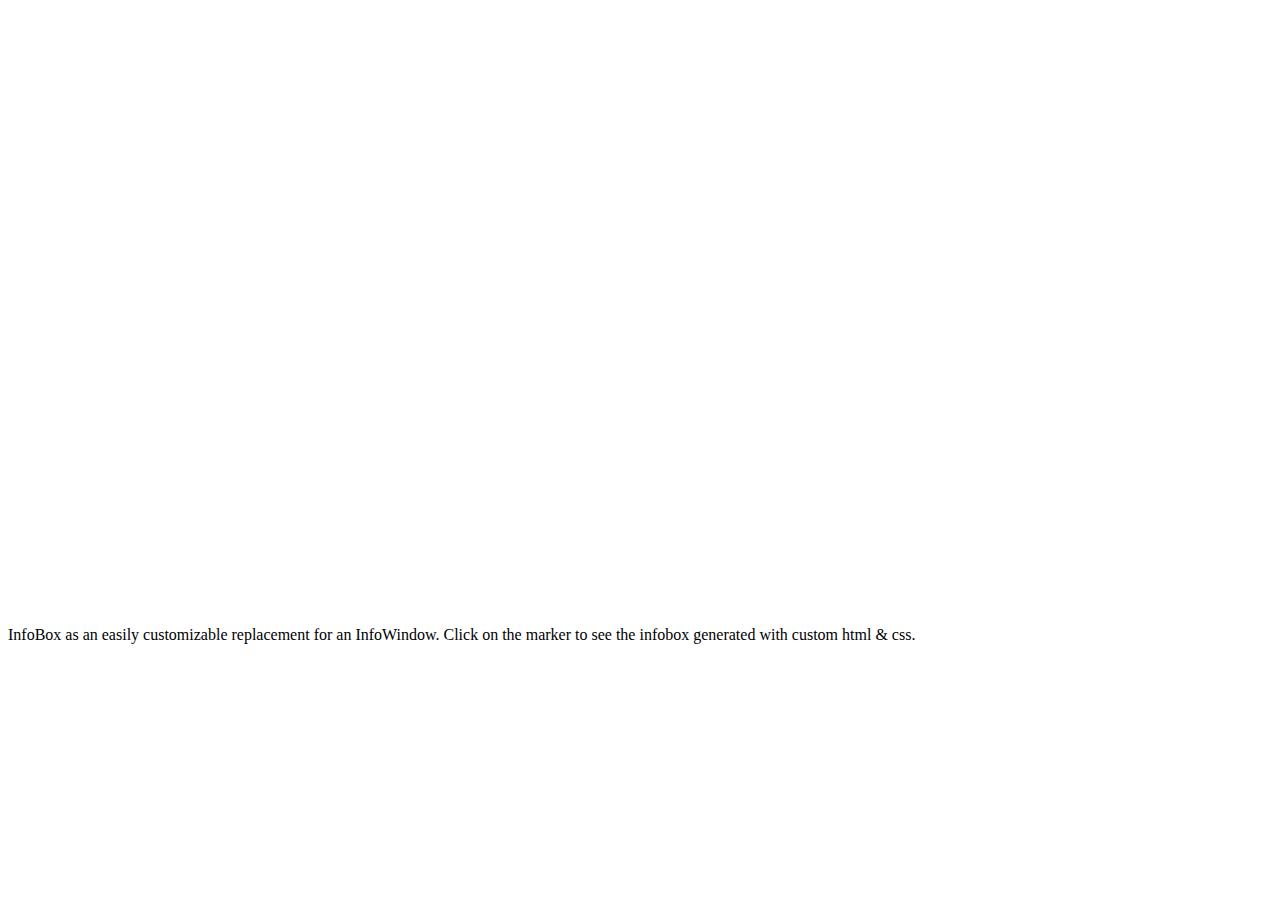
<file: marker-infowindow-example/marker-example.html>
<!DOCTYPE html>
<html>
<head>
  <meta charset="utf-8">
  <link href="style.css" rel="stylesheet" type="text/css">
  <script type="text/javascript" src="http://maps.google.com/maps/api/js?sensor=false"></script>
  <script type="text/javascript" src="http://google-maps-utility-library-v3.googlecode.com/svn/trunk/infobox/src/infobox.js"></script>
  <script type="text/javascript">
  function initialize() {
    var loc, map, marker, infobox;

    loc = new google.maps.LatLng(-33.890542, 151.274856);

    map = new google.maps.Map(document.getElementById("map"), {
      zoom: 12,
      center: loc,
      mapTypeId: google.maps.MapTypeId.ROADMAP
    });

    marker = new google.maps.Marker({
      map: map,
      position: loc,
      visible: true
    });

    infobox = new InfoBox({
      content: document.getElementById("infobox"),
      disableAutoPan: false,
      maxWidth: 150,
      pixelOffset: new google.maps.Size(-140, 0),
      zIndex: null,
      boxStyle: {
        width: "240px"
      },
      closeBoxMargin: "20px 8px 2px 2px",
      closeBoxURL: "fechar.png",
      infoBoxClearance: new google.maps.Size(1, 1)
    });

    google.maps.event.addListener(marker, 'click', function() {
      infobox.open(map, this);
      map.panTo(loc);
    });
  }
  google.maps.event.addDomListener(window, 'load', initialize);
  </script>
  <title>Creating and Using an InfoBox</title>
</head>

<body>
  <div id="map" style="width: 100%; height: 600px"></div>
  <br>

  InfoBox as an easily customizable replacement for an InfoWindow. Click on the marker to see the infobox generated with custom html &amp; css.
  <div class="infobox-wrapper">
    <div id="infobox">
      <div class="report-status"><b>Unsolved</b> report</div>
      <div class="titulo_report buton">Passeios Irregulares</div>
      <div id="infobox-text">
        Passeios irregulares devido ao crescimento excessivo das raízes das árvores existentes nos passeios.
      </div>
      <div class="autor-data">created by <b>joão</b> on <b>07/07/2014</b>
      <div id="more">
        Read more...
      </div>
    </div>
  </div>
</body>
</html>
</file>
<file: marker-infowindow-example/style.css>
@font-face
{
  font-family: SitD;
  src: url('SourceSansPro-It.otf');
}
@font-face
{
  font-family: Sreg;
  src: url('SourceSansPro-Regular.ttf');
}
@font-face
{
  font-family: Sbold;
  src: url('SourceSansPro-Bold.ttf');
}

body{
  -webkit-tap-highlight-color: rgba(0, 0, 0, 0);
  -webkit-font-smoothing: antialiased;
  -moz-osx-font-smoothing: grayscale;
}


b{
  text-decoration: none;
  font-weight:normal;
  font-family: Sbold;
}


.infobox-wrapper {
  display:none;
}
#infobox {
  margin-top: 5px;
  background:rgba(192, 57, 43, 0.9);
  color:white;
  font-family:Sreg;
  padding:10px;
}
#infobox-text{
  width:200px;
  font-size: 14px;
}
#more{
  margin-top:20px;
  font-size:12px;
  font-family: SitD;
  cursor: pointer;
}

.autor-data{
  font-size: 12px;
  margin-top: 8px;
  font-family:Sreg;
}
.titulo_report{
  font-size: 16px;
  margin-top: 8px;
  font-family:Sbold;
  margin-bottom:8px;
}
</file>
